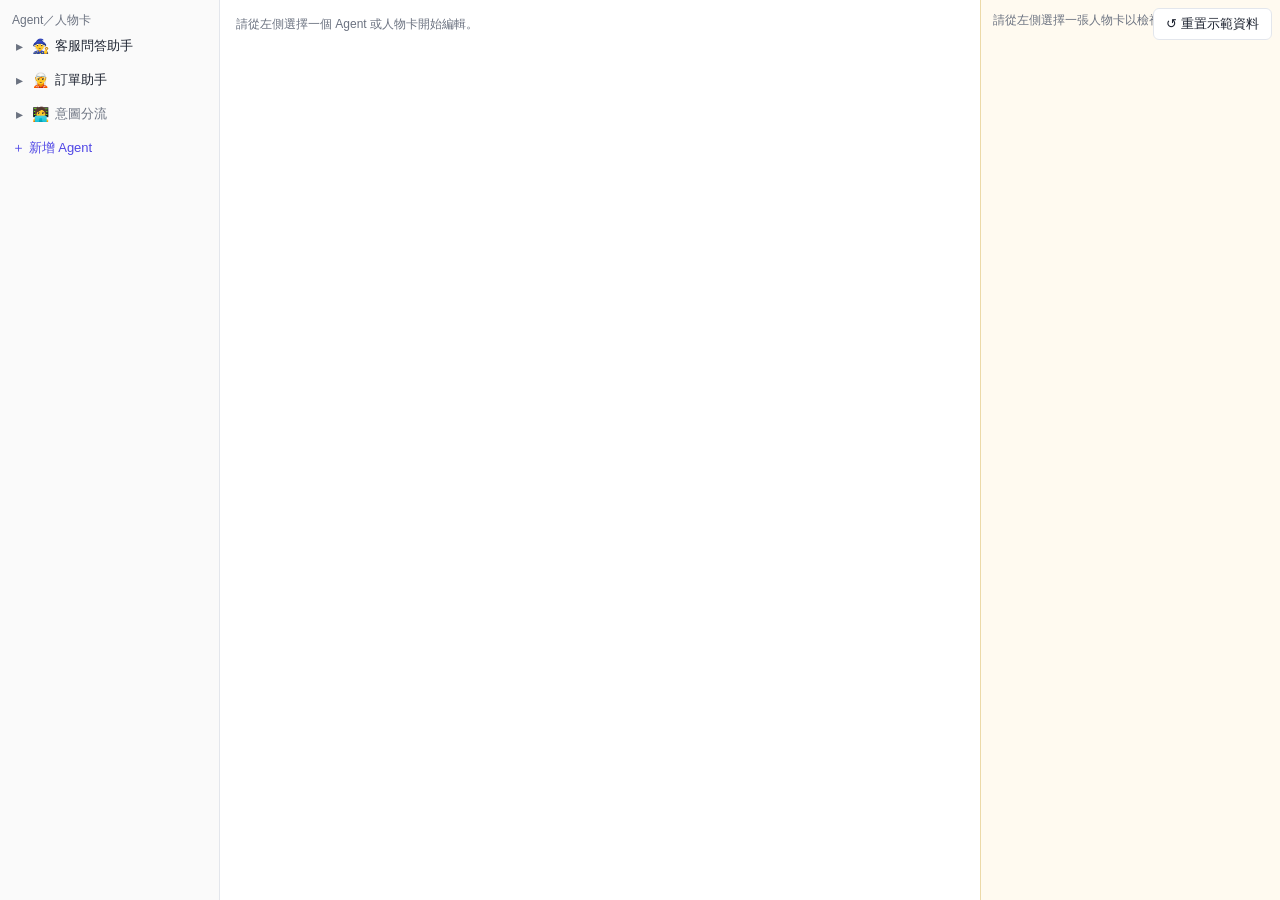
<file: agent-setup-demo/index.html>
<!DOCTYPE html>
<html lang="zh-Hant">
<head>
  <meta charset="UTF-8">
  <title>Agent 基礎設定</title>
  <link rel="stylesheet" href="css/tokens.css">
  <link rel="stylesheet" href="css/style.css">
  <link rel="stylesheet" href="css/workspace.css">
</head>
<body>
  <div id="app" class="ws-shell">
    <button class="btn ws-reset-btn" data-reset-data onclick="resetData()">↺ 重置示範資料</button>
    <div id="ws-nav" class="ws-pane"></div>
    <div id="ws-center" class="ws-pane"></div>
    <div id="ws-bag" class="ws-pane"></div>
    <div id="ws-bag-detail-flyout"></div>
  </div>
  <div class="ws-modal-mask" id="modal-publish-variant">
    <div class="ws-modal-box">
      <div id="modal-publish-variant-body"></div>
    </div>
  </div>
  <div class="ws-modal-mask" id="modal-variant-history">
    <div class="ws-modal-box">
      <div id="modal-variant-history-body"></div>
      <div class="ws-variant-titlebar-actions" style="margin-top:12px;">
        <button class="btn" data-variant-history-close onclick="wsCloseVariantHistoryModal()">關閉</button>
      </div>
    </div>
  </div>
  <script src="js/data.js"></script>
  <script src="js/workspace.js"></script>
  <script src="js/app.js"></script>
</body>
</html>
</file>
<file: agent-setup-demo/css/tokens.css>
:root {
  --bg: #f4f5f8;
  --panel: #ffffff;
  --ink: #1d2330;
  --muted: #6b7280;
  --line: #e3e6ec;
  --accent: #4f46e5;
  --accent-soft: #eef0ff;
  --ok: #15803d;
  --ok-soft: #e8f6ec;
  --warn: #b45309;
  --warn-soft: #fff4e0;
  --block: #c62828;
  --block-soft: #fdecec;
  --info: #1d4ed8;
  --info-soft: #e8f0ff;
  --api: #0284c7;
  --mcp: #9333ea;
  --gem-bg: #fffaf0;
  --gem-border: #ecd9a8;
  --space-1: 4px;
  --space-2: 8px;
  --space-3: 12px;
  --space-4: 16px;
  --radius: 6px;
}
</file>
<file: agent-setup-demo/css/style.css>
* { box-sizing: border-box; }
body {
  margin: 0;
  font-family: -apple-system, 'PingFang TC', 'Microsoft JhengHei', sans-serif;
  background: var(--bg);
  color: var(--ink);
  font-size: 14px;
}
.btn {
  padding: 6px 12px;
  border-radius: var(--radius);
  border: 1px solid var(--line);
  background: var(--panel);
  color: var(--ink);
  cursor: pointer;
  font-size: 13px;
}
.btn:disabled { opacity: 0.5; cursor: not-allowed; }
.btn-primary { background: var(--accent); color: #fff; border-color: var(--accent); }
.btn-primary:disabled { background: var(--accent); opacity: 0.4; }
.btn-danger { background: var(--block-soft); color: var(--block); border-color: var(--block); }
.label { font-size: 12px; color: var(--muted); display: block; margin-bottom: 4px; }
.badge { display: inline-block; font-size: 11px; padding: 2px 8px; border-radius: 10px; }
.badge-locked { background: var(--accent-soft); color: var(--accent); }
.hint { font-size: 12px; color: var(--muted); }
</file>
<file: agent-setup-demo/css/workspace.css>
.ws-shell {
  display: flex;
  height: 100vh;
  overflow: hidden;
}
.ws-pane {
  box-sizing: border-box;
  height: 100%;
  overflow-y: auto;
}
#ws-nav {
  width: 220px;
  flex-shrink: 0;
  background: #fafafa;
  border-right: 1px solid var(--line);
  padding: var(--space-3);
}
#ws-center {
  flex: 1;
  background: var(--panel);
  padding: var(--space-4);
}
#ws-bag {
  width: 300px;
  flex-shrink: 0;
  background: var(--gem-bg);
  border-left: 1px solid var(--gem-border);
  padding: var(--space-3);
}
.ws-nav-group { margin-bottom: var(--space-2); }
.ws-nav-npc { display: flex; align-items: center; gap: 6px; padding: 4px 0; cursor: pointer; }
.ws-nav-toggle { width: 14px; text-align: center; color: var(--muted); }
.ws-nav-label { font-size: 13px; }
.ws-nav-label--dim { color: var(--muted); }
.ws-nav-variant { padding: 4px 0 4px 28px; font-size: 12px; display: flex; justify-content: space-between; cursor: pointer; }
.ws-nav-variant--disabled { cursor: not-allowed; }
.ws-nav-create { color: var(--accent); cursor: pointer; }
.ws-nav-create-npc { margin-top: var(--space-3); color: var(--accent); cursor: pointer; font-size: 13px; }
.ws-nav-form { margin-top: var(--space-2); display: flex; flex-direction: column; gap: 6px; }
.ws-nav-form-input { padding: 4px 6px; border: 1px solid var(--line); border-radius: 4px; font-size: 12px; }
.ws-nav-form-error { color: var(--block); font-size: 11px; }
.ws-nav-form-actions { display: flex; gap: 6px; justify-content: flex-end; }
.ws-npc-header { display: flex; align-items: center; gap: 10px; margin-bottom: var(--space-3); }
.ws-npc-avatar { font-size: 28px; }
.ws-npc-name { font-size: 18px; font-weight: 600; }
.ws-npc-field { margin-bottom: var(--space-2); font-size: 13px; }
.ws-npc-name-input { font-size: 16px; padding: 4px 8px; border: 1px solid var(--accent); border-radius: 4px; }
.ws-model-block { margin-bottom: var(--space-3); padding: var(--space-2); border: 1px solid var(--line); border-radius: var(--radius); }
.ws-param-row { display: flex; justify-content: space-between; align-items: center; margin: 4px 0; font-size: 12px; }
.ws-param-row input, .ws-param-row select { width: 100px; padding: 2px 6px; }
.ws-param-error { color: var(--block); font-size: 11px; margin: 4px 0; }
.ws-reset-btn { position: fixed; top: 8px; right: 8px; z-index: 10; }
.ws-variant-titlebar { display: flex; align-items: center; gap: var(--space-3); margin-bottom: var(--space-3); flex-wrap: wrap; }
.ws-variant-titlebar-name { font-size: 16px; font-weight: 600; }
.ws-variant-titlebar-actions { margin-left: auto; display: flex; gap: 6px; }
.ws-variant-tabs { display: flex; gap: var(--space-4); border-bottom: 1px solid var(--line); margin-bottom: var(--space-3); }
.ws-variant-tab { padding-bottom: 6px; font-size: 13px; color: var(--muted); cursor: pointer; border-bottom: 2px solid transparent; }
.ws-variant-tab--active { color: var(--accent); border-bottom-color: var(--accent); }
.ws-variant-tab-panel { min-height: 120px; }
.ws-variant-field { margin-bottom: var(--space-2); font-size: 13px; }
.ws-variant-field textarea, .ws-variant-field input { width: 100%; }
.ws-ability-section { margin-bottom: var(--space-3); }
.ws-equipped-item { display: flex; align-items: center; gap: 8px; padding: 6px 8px; border: 1px solid var(--line); border-radius: 4px; margin-bottom: 4px; font-size: 12px; }
.ws-equipped-item .btn { margin-left: auto; padding: 2px 8px; height: auto; }
.ws-gem-chip { font-size: 11px; padding: 1px 6px; border-radius: 8px; background: var(--gem-bg); border: 1px solid var(--gem-border); }
.ws-bag-item { padding: 6px 8px; border: 1px solid var(--line); border-radius: 4px; margin-bottom: 4px; cursor: pointer; font-size: 12px; display: flex; justify-content: space-between; }
.ws-bag-item--active { border-color: var(--accent); background: var(--accent-soft); }
.ws-bag-item--draft { opacity: 0.5; cursor: not-allowed; border-style: dashed; }
.ws-bag-warning { color: var(--warn); font-size: 11px; margin: 6px 0; }
.ws-bag-error { color: var(--block); font-size: 11px; margin: 6px 0; }
.ws-modal-mask { display: none; position: fixed; inset: 0; background: rgba(0,0,0,0.4); align-items: center; justify-content: center; z-index: 50; }
.ws-modal-mask.ws-modal--active { display: flex; }
.ws-modal-box { background: var(--panel); border-radius: 8px; padding: var(--space-4); width: 360px; }
.ws-history-row { padding: 4px 0; font-size: 13px; display: flex; justify-content: space-between; }
.ws-shell { position: relative; }
.ws-bag-item-detail-btn { margin-left: 6px; cursor: pointer; background: none; border: none; color: var(--muted); font-size: 12px; }
#ws-bag-detail-flyout { display: none; position: absolute; top: 0; bottom: 0; right: 300px; width: 460px; background: var(--panel); border-left: 1px solid var(--line); box-shadow: -4px 0 12px rgba(0,0,0,0.15); z-index: 40; overflow-y: auto; padding: var(--space-4); }
#ws-bag-detail-flyout.ws-flyout--active { display: block; }
.ws-center--dim { opacity: 0.4; }
.ws-flyout-close { float: right; }
.ws-flyout-header { display: flex; align-items: center; gap: 10px; margin-bottom: var(--space-3); clear: both; }
.ws-flyout-icon { font-size: 24px; }
.ws-flyout-type-label { font-size: 11px; color: var(--muted); }
.ws-flyout-name { font-size: 16px; font-weight: 600; }
.ws-flyout-level-row { display: flex; gap: 6px; margin-bottom: var(--space-3); flex-wrap: wrap; }
.ws-flyout-level-btn { padding: 4px 10px; border: 1px solid var(--line); border-radius: 4px; cursor: pointer; font-size: 12px; background: var(--panel); }
.ws-flyout-level-btn--active { border-color: var(--accent); color: var(--accent); }
.ws-flyout-level-btn--draft { border-style: dashed; }
.ws-flyout-field { margin-bottom: var(--space-2); font-size: 13px; }
.ws-flyout-ref-list { font-size: 12px; color: var(--muted); }
.ws-flyout-ref-item { padding: 2px 0; }
.ws-flyout-error { color: var(--block); font-size: 12px; margin: 6px 0; }
.ws-flyout-actions { margin-top: var(--space-4); display: flex; gap: 8px; }
.ws-flyout-gem-row { display: flex; align-items: center; gap: 6px; margin-bottom: 4px; font-size: 12px; }
.ws-flyout-field select[data-flyout-add-gem-select] { margin-right: 6px; }
.ws-bag-header { display: flex; align-items: center; justify-content: space-between; margin-top: 28px; margin-bottom: var(--space-2); }
</file>
